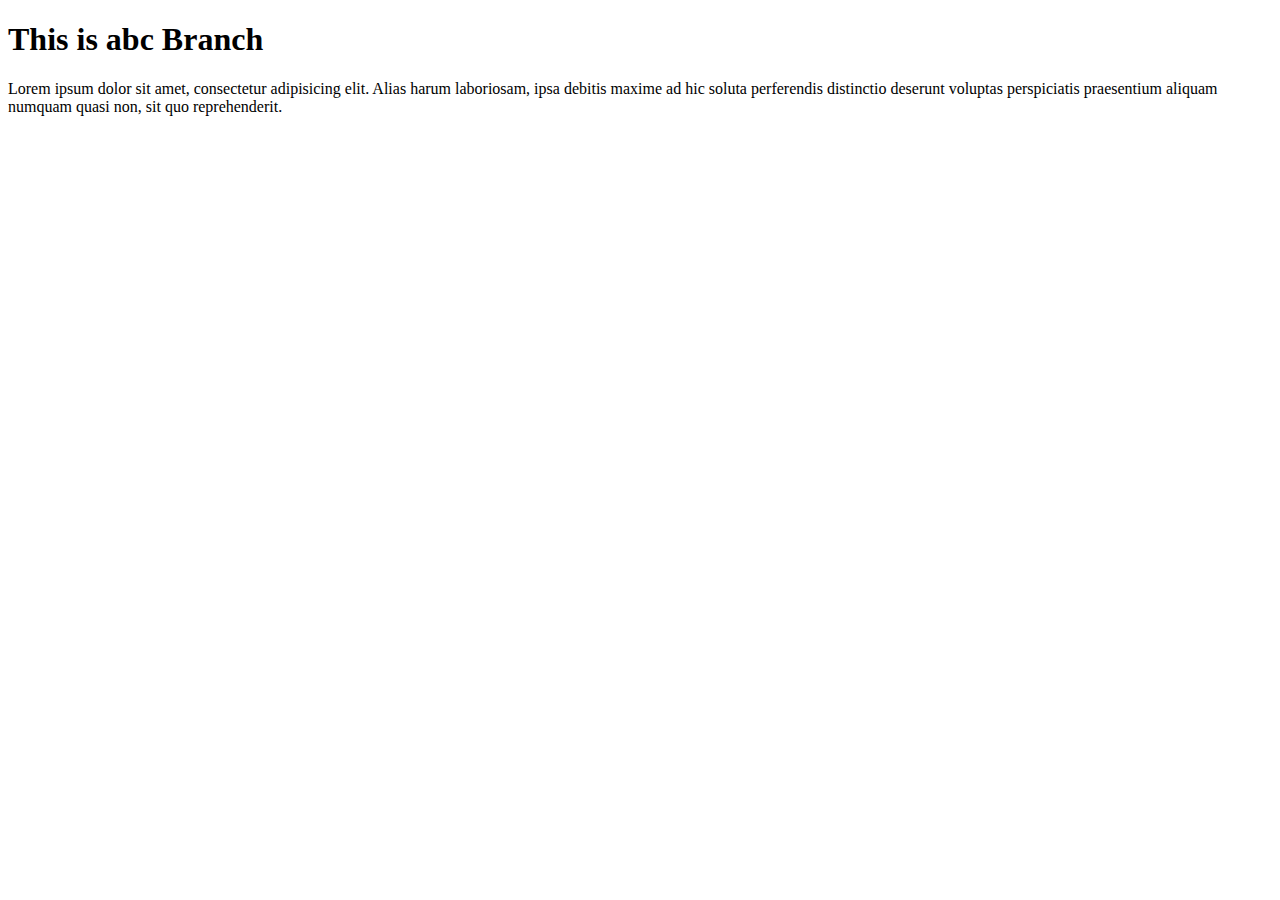
<file: abc.html>
<!DOCTYPE html>
<html lang="en">
<head>
    <meta charset="UTF-8">
    <meta name="viewport" content="width=device-width, initial-scale=1.0">
    <title>Document</title>
</head>
<body>
    <h1>This is abc Branch</h1>
    <p>Lorem ipsum dolor sit amet, consectetur adipisicing elit. Alias harum laboriosam, ipsa debitis maxime ad hic soluta perferendis distinctio deserunt voluptas perspiciatis praesentium aliquam numquam quasi non, sit quo reprehenderit.</p>
</body>
</html>
</file>
